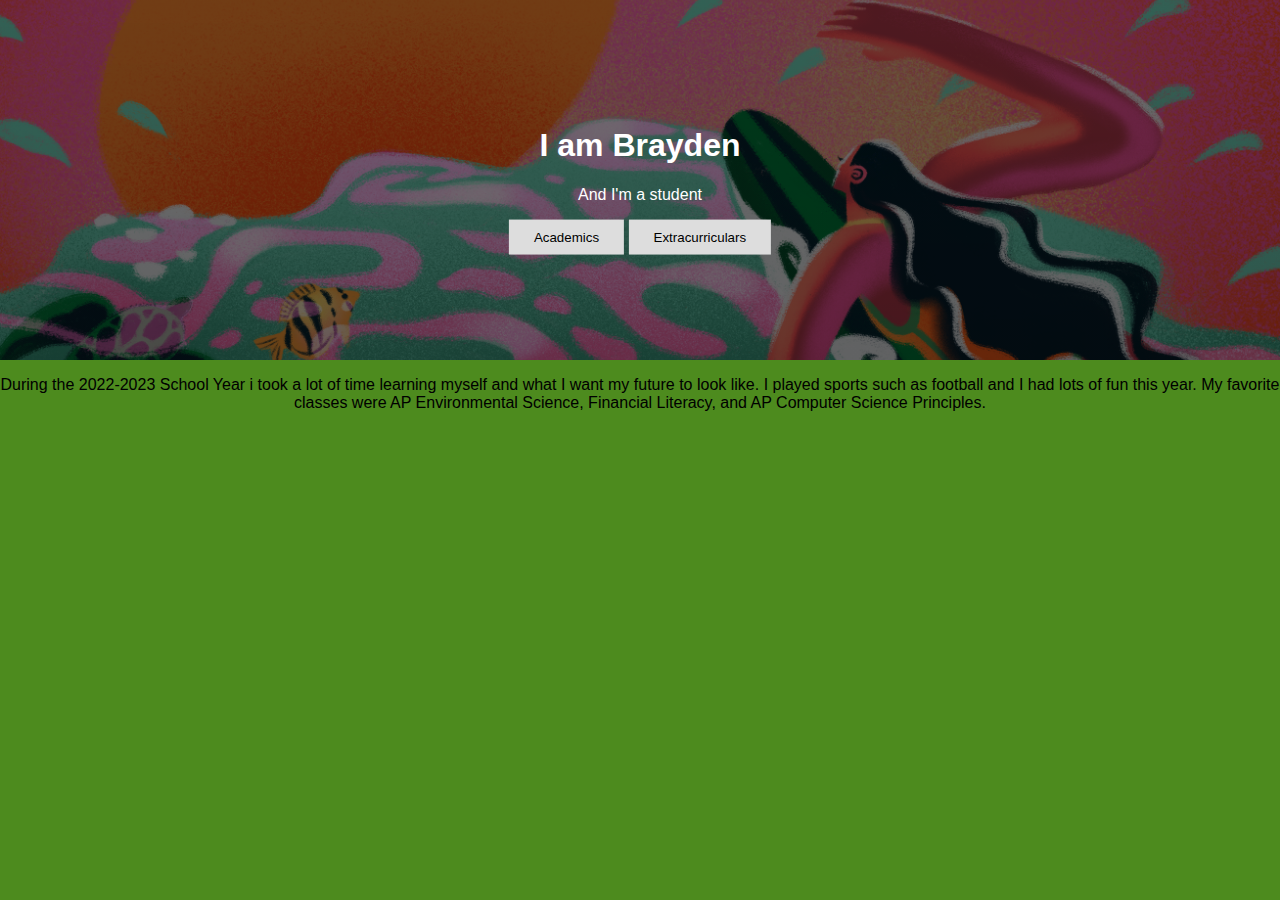
<file: index.html>
<!DOCTYPE html>
<html>
<head>
	<title>Brayden</title>
	<link rel="stylesheet" href = "stylesheetindex.css">
</head>
<div class="hero-image">
  <div class="hero-text">
    <h1>I am Brayden</h1>
    <p>And I'm a student</p>
    <a href = "academics.html"><button>Academics</button></a>
    <a href = "extras.html"><button>Extracurriculars</button></a>
  </div>
</div>
<body>
	<p> During the 2022-2023 School Year i took a lot of time learning myself and what I want my future to look like. I played sports such as football and I had lots of fun this year. My favorite classes were AP Environmental Science, Financial Literacy, and AP Computer Science Principles.</p>

	
</body>

</html>
</file>
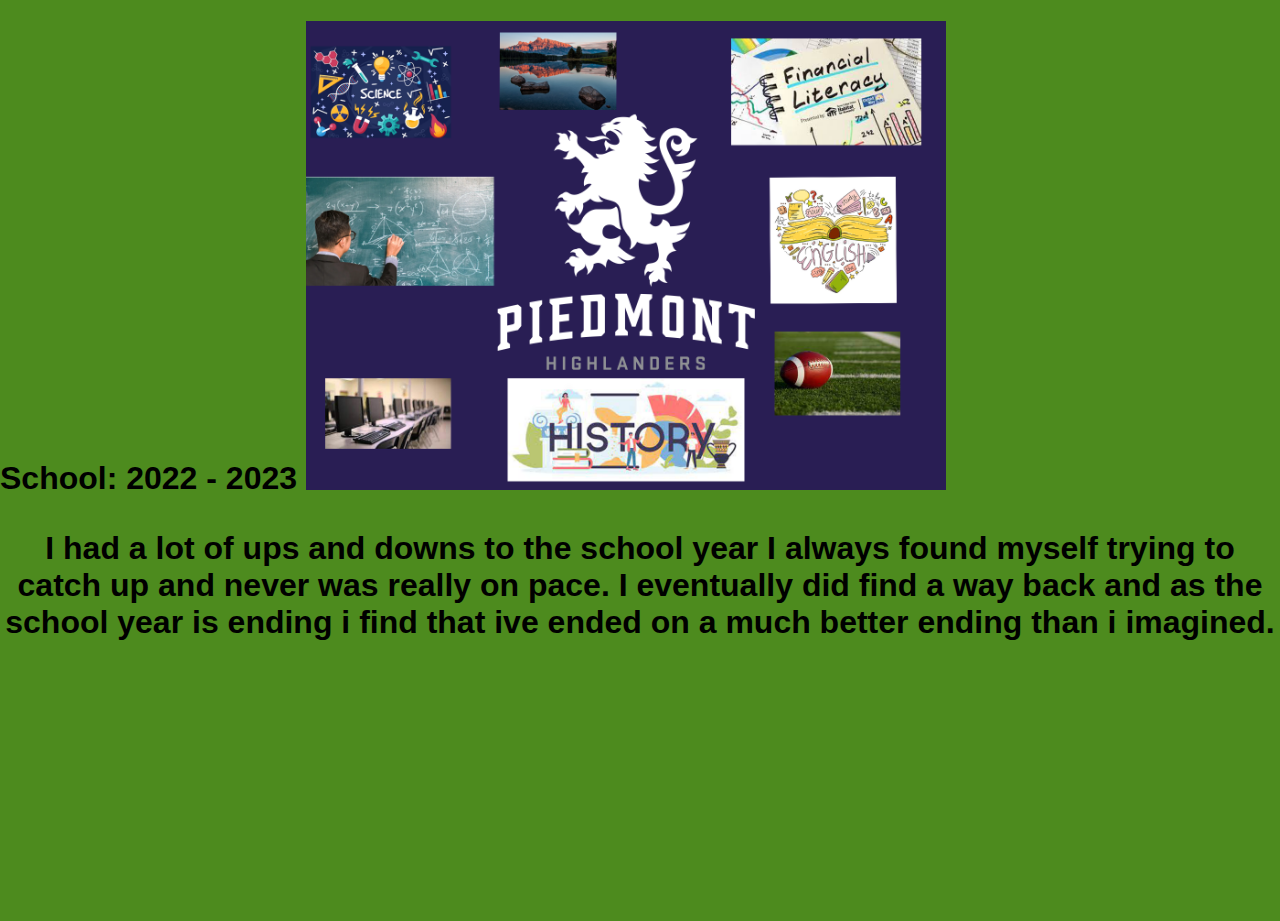
<file: academics.html>
<!DOCTYPE html>
<html>
<head>
	<title>Academics</title>
	<link rel="stylesheet" href = "stylesheetindex.css">
</head>

<h1>School: 2022 - 2023
<body>
           <img width=50% src = collage.png>
           
	<p>I had a lot of ups and downs to the school year I always found myself trying to catch up and never was really on pace. I eventually did find a way back and as the school year is ending i find that ive ended on a much better ending than i imagined.</p>

	
</body>

</html>
</file>
<file: stylesheetindex.css>
body, html {
  background-color: #4D8B1E;
  height: 100%;
  margin: 0;
  font-family: Arial, Helvetica, sans-serif;
}

.hero-image {
  background-image: linear-gradient(rgba(0, 0, 0, 0.5), rgba(0, 0, 0, 0.5)), url("jpg.png");
  height: 40%;
  background-position: center;
  background-repeat: no-repeat;
  background-size: cover;
  position: relative;
}

.hero-text {
  text-align: center;
  position: absolute;
  top: 50%;
  left: 50%;
  transform: translate(-50%, -50%);
  color: white;
}

button {
  border: none;
  outline: 100;
  display: inline-block;
  padding: 10px 25px;
  color: black;
  background-color: #ddd;
  text-align: center;
  cursor: pointer;
}

button:hover {
  background-color: #555;
  color: white;
}

p {
  text-align: center;
}
</file>
